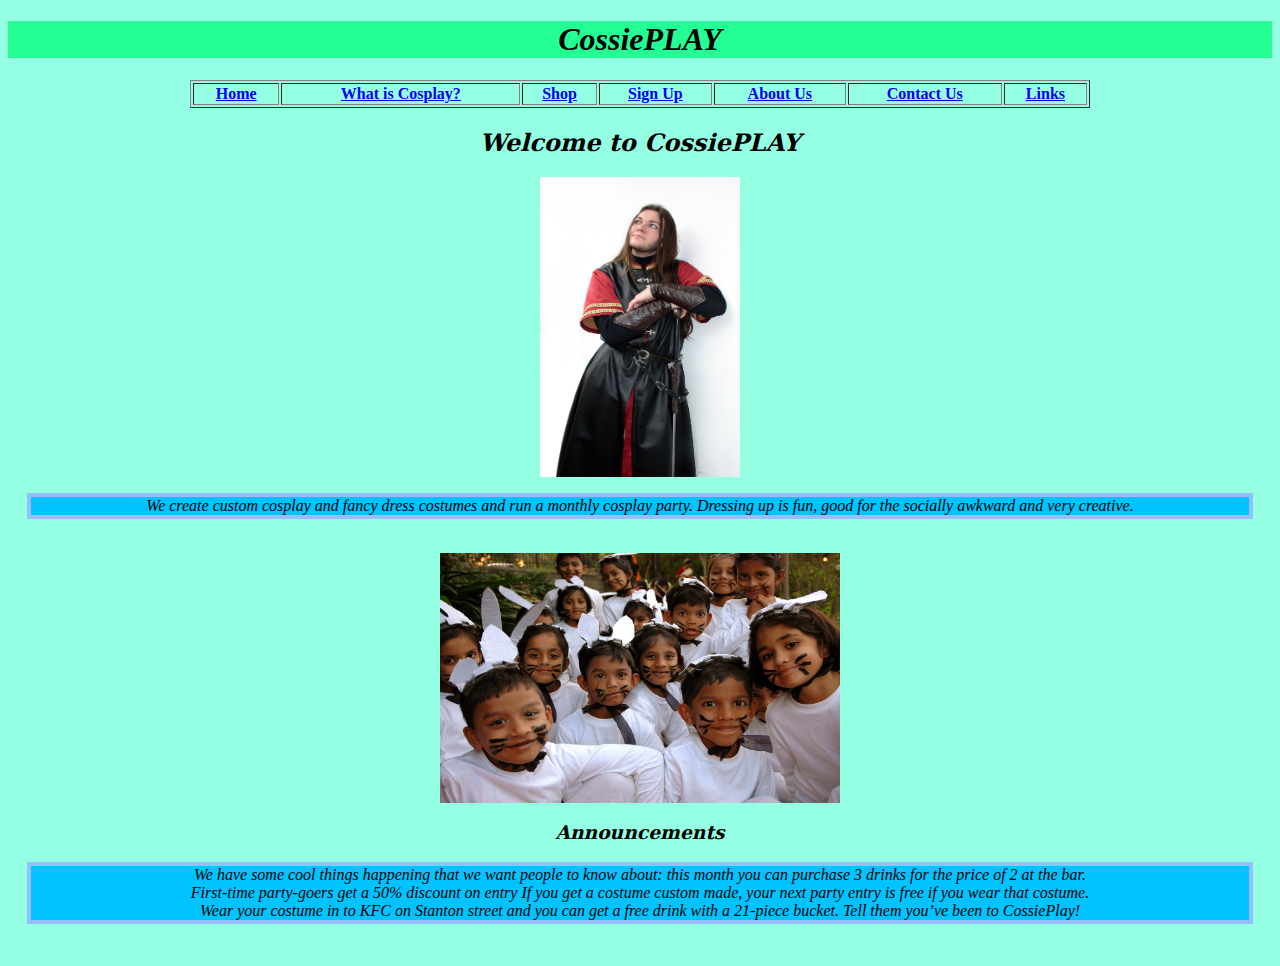
<file: cosieplay v1.1/index.html>
<!doctype html>
<html><!-- InstanceBegin template="/Templates/template.dwt" codeOutsideHTMLIsLocked="false" -->
<head>
<meta charset="utf-8">
<!-- InstanceBeginEditable name="doctitle" -->
<title>Home - CossiePLAY</title>
<!-- InstanceEndEditable -->
<!-- InstanceBeginEditable name="head" -->
<!-- InstanceEndEditable -->
<link href="css/cosieplay.css" rel="stylesheet" type="text/css">
</head>

<body>

	<h1 id="Banner">CossiePLAY</h1>
    
    
    <div id="Nav_Bar">
		<table width="900" border="1" align="center">
  			<tbody>
    			<tr>
      				<th><a href="index.html">Home</a></th>
                    <th><a href="what_is_cosplay.html">What is Cosplay?</a></th>
     				<th><a href="shop.html">Shop</a></th>
                    <th><a href="sign_up.html">Sign Up</a></th>
                	<th><a href="about_us.html">About Us</a></th>
                    <th><a href="contact_us.html">Contact Us</a></th>
                    <th><a href="links.html">Links</a></th>
    			</tr>
  			</tbody>
		</table>
    </div>
    
    <!-- InstanceBeginEditable name="EditRegion1" -->
	
	<h2 class="header">Welcome to CossiePLAY</h2>
    
    <img src="images/boromir-4-1478698.jpg" width="200" height="300" alt="" class="image"/>
    
	<p class="notebox">We create custom cosplay and fancy dress costumes and run a monthly cosplay party. Dressing up is fun, good for the socially awkward and very creative.</p> <br>
    
    <img src="images/we-re-rabbits-1439192-1279x850.jpg" width="400" height="250" alt="" class="image">
    
	<h3 class="header">Announcements</h3>
    
    <p class="notebox">We have some cool things happening that we want people to know about: this month you can purchase 3 drinks for the price of 2 at the bar.<br>
First-time party-goers get a 50% discount on entry
If you get a costume custom made, your next party entry is free if you wear that costume.<br>
Wear your costume in to KFC on Stanton street and you can get a free drink with a 21-piece bucket. Tell them you’ve been to CossiePlay!
</p><br>
    
	<!-- InstanceEndEditable -->

</body>
<!-- InstanceEnd --></html>
</file>
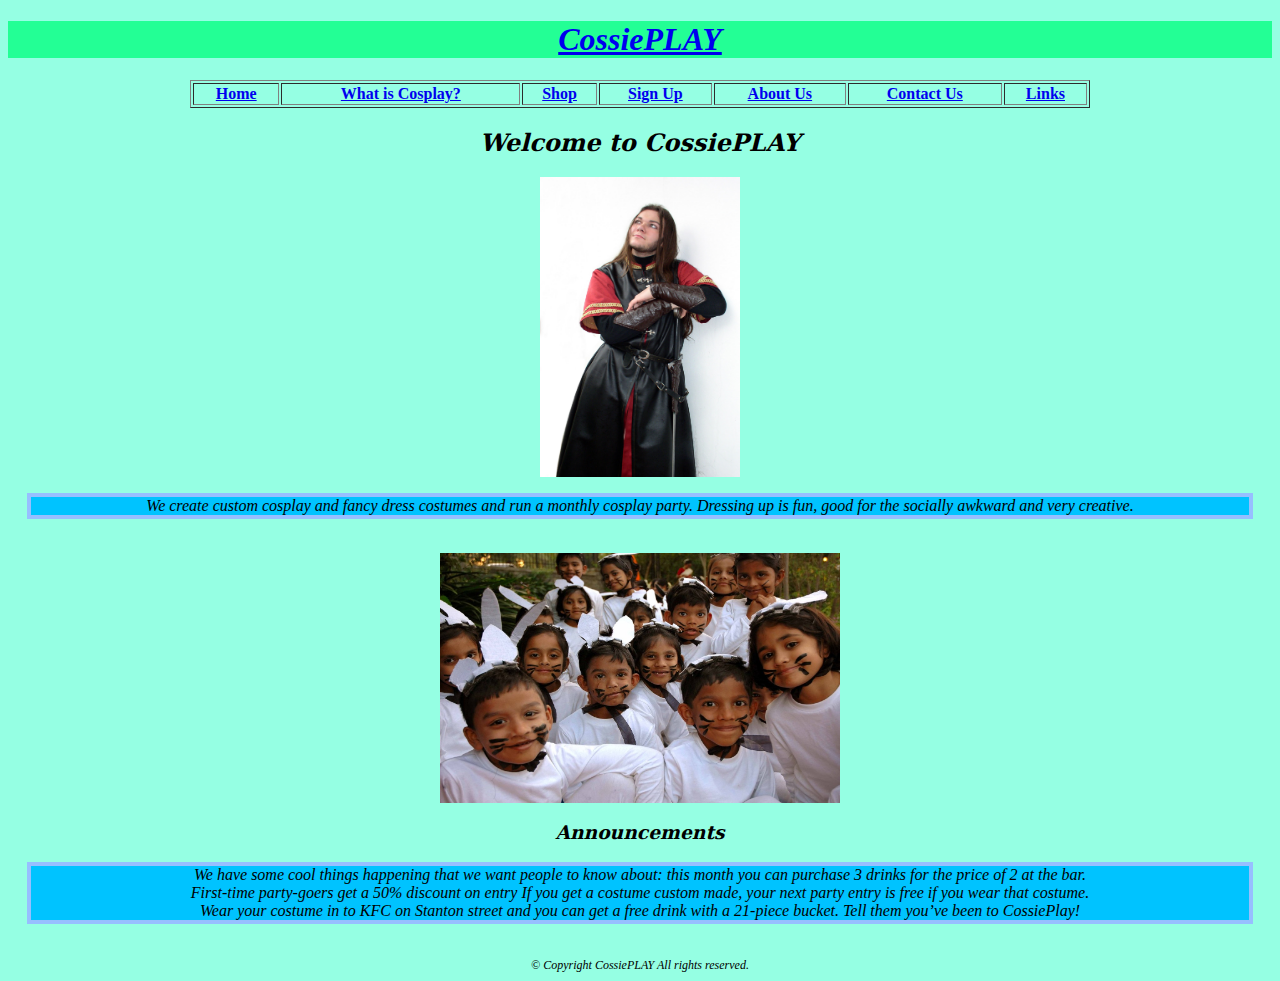
<file: cossieplay v1.2/index.html>
<!doctype html>
<html><!-- InstanceBegin template="/Templates/template.dwt" codeOutsideHTMLIsLocked="false" -->
<head>
<meta charset="utf-8">
<!-- InstanceBeginEditable name="doctitle" -->
<title>Home - CossiePLAY</title>
<!-- InstanceEndEditable -->
<!-- InstanceBeginEditable name="head" -->
<!-- InstanceEndEditable -->
<link href="css/cosieplay.css" rel="stylesheet" type="text/css">
</head>

<body>

	<h1 id="Banner"><a href="index.html">CossiePLAY</a></h1>
    
    
    <div id="Nav_Bar">
		<table width="900" border="1" align="center">
  			<tbody>
    			<tr>
      				<th><a href="index.html">Home</a></th>
                    <th><a href="what_is_cosplay.html">What is Cosplay?</a></th>
     				<th><a href="shop.html">Shop</a></th>
                    <th><a href="sign_up.html">Sign Up</a></th>
                	<th><a href="about_us.html">About Us</a></th>
                    <th><a href="contact_us.html">Contact Us</a></th>
                    <th><a href="links.html">Links</a></th>
    			</tr>
  			</tbody>
		</table>
    </div>
    
    <!-- InstanceBeginEditable name="EditRegion1" -->
	
	<h2 class="header">Welcome to CossiePLAY</h2>
    
    <img src="images/boromir-4-1478698.jpg" width="200" height="300" alt="" class="image"/>
    
	<p class="notebox">We create custom cosplay and fancy dress costumes and run a monthly cosplay party. Dressing up is fun, good for the socially awkward and very creative.</p> <br>
    
    <img src="images/we-re-rabbits-1439192-1279x850.jpg" width="400" height="250" alt="" class="image">
    
	<h3 class="header">Announcements</h3>
    
    <p class="notebox">We have some cool things happening that we want people to know about: this month you can purchase 3 drinks for the price of 2 at the bar.<br>
First-time party-goers get a 50% discount on entry
If you get a costume custom made, your next party entry is free if you wear that costume.<br>
Wear your costume in to KFC on Stanton street and you can get a free drink with a 21-piece bucket. Tell them you’ve been to CossiePlay!
</p><br>
    
	<!-- InstanceEndEditable -->

   <footer id="Footer">&copy; Copyright CossiePLAY All rights reserved.</footer>
   
</body>
<!-- InstanceEnd --></html>
</file>
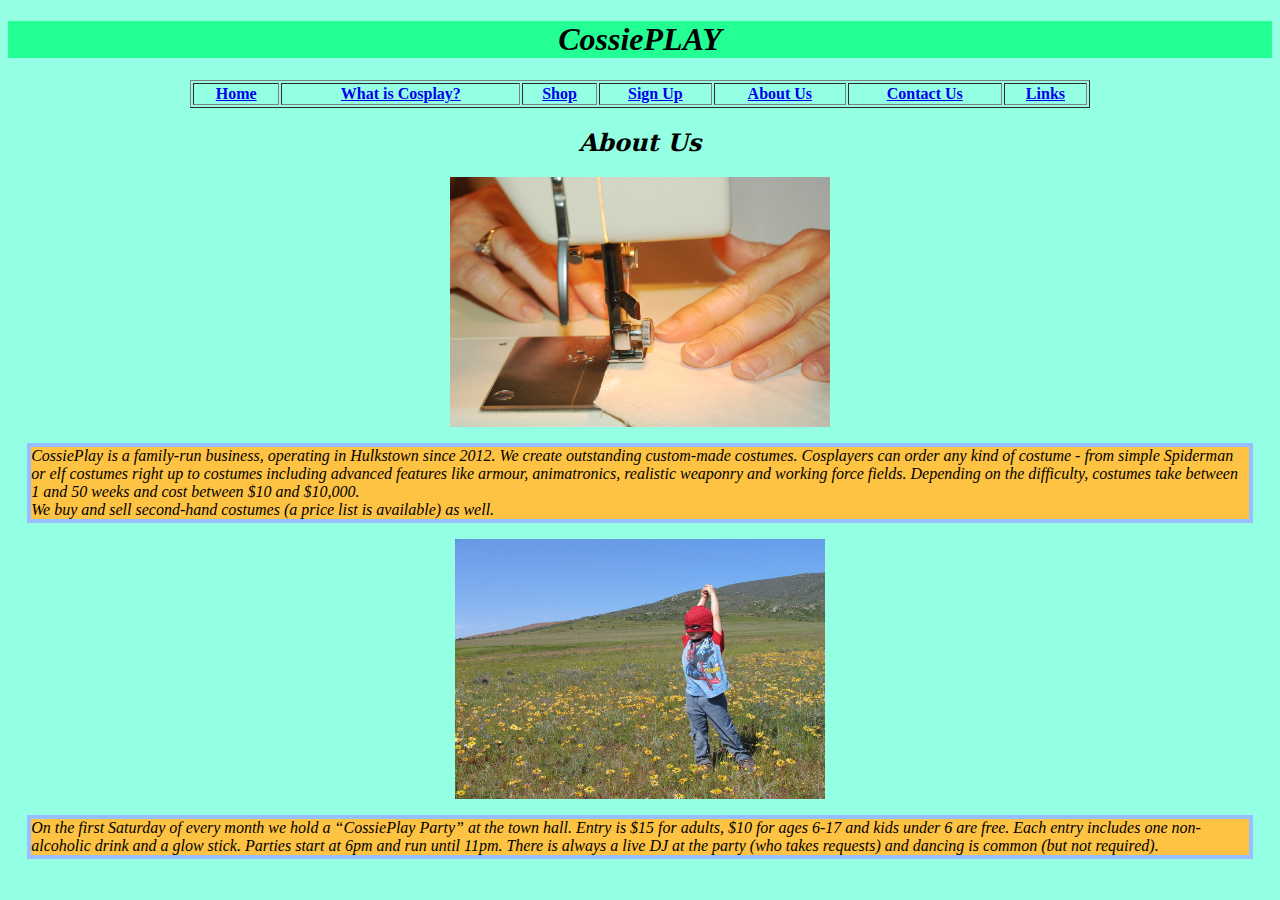
<file: cosieplay v1.1/about_us.html>
<!doctype html>
<html><!-- InstanceBegin template="/Templates/template.dwt" codeOutsideHTMLIsLocked="false" -->
<head>
<meta charset="utf-8">
<!-- InstanceBeginEditable name="doctitle" -->
<title>About Us - CossiePLAY</title>
<!-- InstanceEndEditable -->
<!-- InstanceBeginEditable name="head" -->
<!-- InstanceEndEditable -->
<link href="css/cosieplay.css" rel="stylesheet" type="text/css">
</head>

<body>

	<h1 id="Banner">CossiePLAY</h1>
    
    
    <div id="Nav_Bar">
		<table width="900" border="1" align="center">
  			<tbody>
    			<tr>
      				<th><a href="index.html">Home</a></th>
                    <th><a href="what_is_cosplay.html">What is Cosplay?</a></th>
     				<th><a href="shop.html">Shop</a></th>
                    <th><a href="sign_up.html">Sign Up</a></th>
                	<th><a href="about_us.html">About Us</a></th>
                    <th><a href="contact_us.html">Contact Us</a></th>
                    <th><a href="links.html">Links</a></th>
    			</tr>
  			</tbody>
		</table>
    </div>
    
    <!-- InstanceBeginEditable name="EditRegion1" -->
    
    <h2 class="header">About Us</h2>
	
    <img src="images/sewing-hands-1418016.jpg" width="380" height="250" alt=""/ class="image">
    
<p class="notebox4">CossiePlay is a family-run business, operating in Hulkstown since 2012. We create outstanding custom-made costumes. Cosplayers can order any kind of costume - from simple Spiderman or elf costumes right up to costumes including advanced features like armour, animatronics, realistic weaponry and working force fields. Depending on the difficulty, costumes take between 1 and 50 weeks and cost between $10 and $10,000.<br>
  We buy and sell second-hand costumes (a price list is available) as well.</p>

	<img src="images/spiderman-in-nature-2-1258899-640x480.jpg" width="370" height="260" alt=""/ class="image">
    
<p class="notebox4">On the first Saturday of every month we hold a “CossiePlay Party” at the town hall. Entry is $15 for adults, $10 for ages 6-17 and kids under 6 are free. Each entry includes one non-alcoholic drink and a glow stick. Parties start at 6pm and run until 11pm. There is always a live DJ at the party (who takes requests) and dancing is common (but not required). 
</p>
	<!-- InstanceEndEditable -->

</body>
<!-- InstanceEnd --></html>
</file>
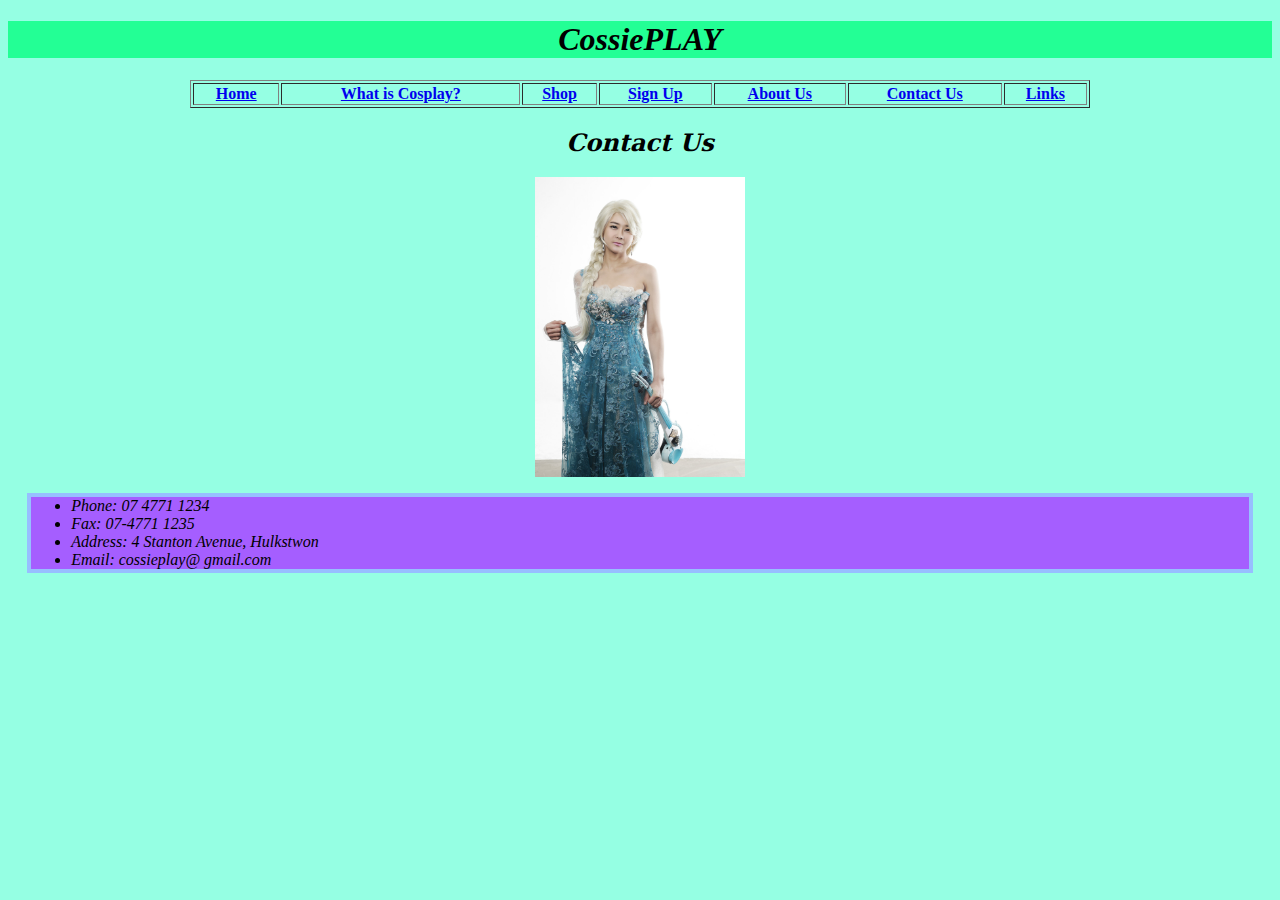
<file: cosieplay v1.1/contact_us.html>
<!doctype html>
<html><!-- InstanceBegin template="/Templates/template.dwt" codeOutsideHTMLIsLocked="false" -->
<head>
<meta charset="utf-8">
<!-- InstanceBeginEditable name="doctitle" -->
<title>Contact Us - CossiePLAY</title>
<!-- InstanceEndEditable -->
<!-- InstanceBeginEditable name="head" -->
<!-- InstanceEndEditable -->
<link href="css/cosieplay.css" rel="stylesheet" type="text/css">
</head>

<body>

	<h1 id="Banner">CossiePLAY</h1>
    
    
    <div id="Nav_Bar">
		<table width="900" border="1" align="center">
  			<tbody>
    			<tr>
      				<th><a href="index.html">Home</a></th>
                    <th><a href="what_is_cosplay.html">What is Cosplay?</a></th>
     				<th><a href="shop.html">Shop</a></th>
                    <th><a href="sign_up.html">Sign Up</a></th>
                	<th><a href="about_us.html">About Us</a></th>
                    <th><a href="contact_us.html">Contact Us</a></th>
                    <th><a href="links.html">Links</a></th>
    			</tr>
  			</tbody>
		</table>
    </div>
    
    <!-- InstanceBeginEditable name="EditRegion1" -->
    
    <h2 class="header">Contact Us</h2>
    
    <img src="images/winter-kingdom-798279_1920.jpg" width="210" height="300" alt=""/ class="image">
    
    <ul class="notebox3">
    	<li>Phone: 07 4771 1234</li>
        <li>Fax: 07-4771 1235</li>
        <li>Address: 4 Stanton Avenue, Hulkstwon</li>
        <li>Email: cossieplay@ gmail.com</li>
    </ul>
    
     <!-- InstanceEndEditable -->

</body>
<!-- InstanceEnd --></html>
</file>
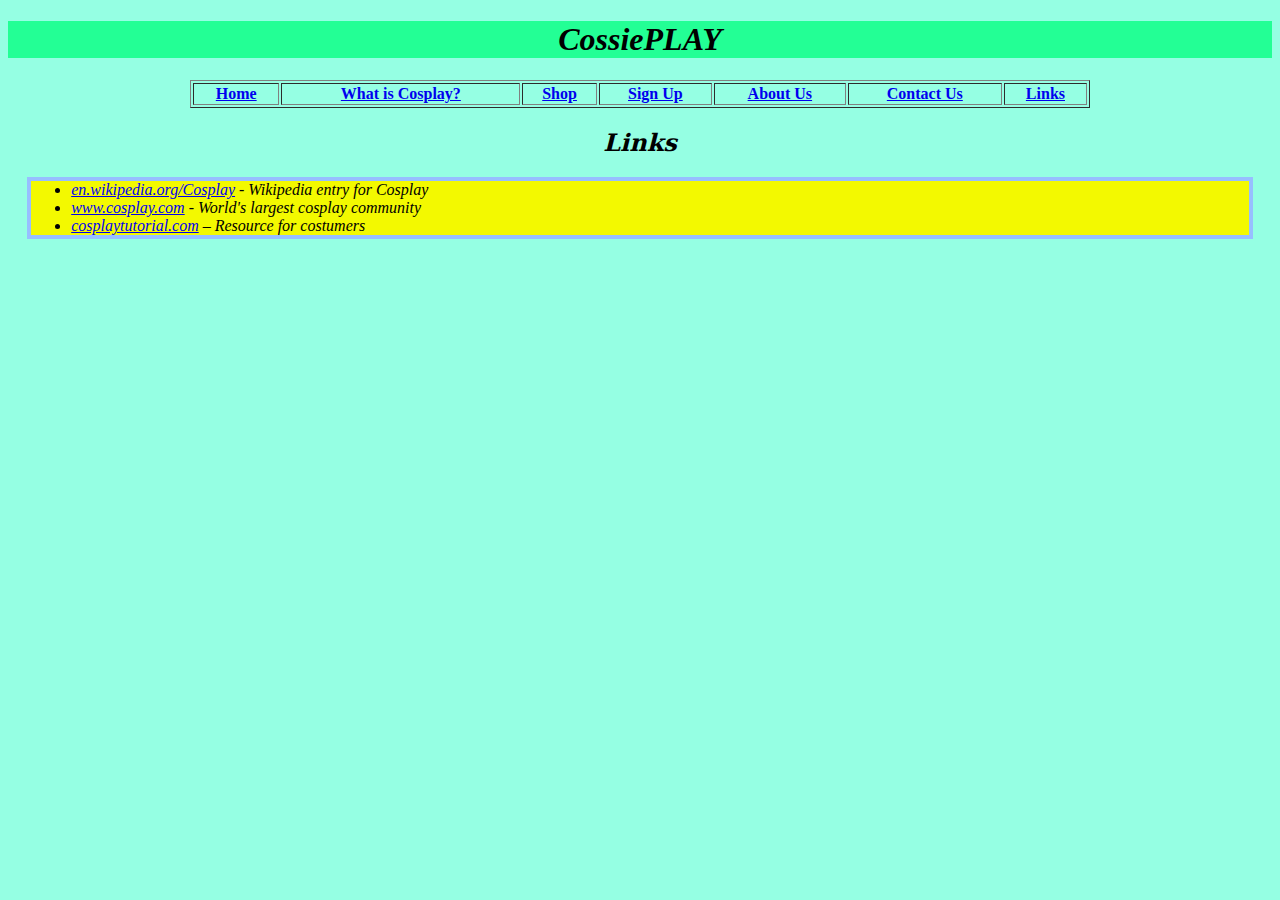
<file: cosieplay v1.1/links.html>
<!doctype html>
<html><!-- InstanceBegin template="/Templates/template.dwt" codeOutsideHTMLIsLocked="false" -->
<head>
<meta charset="utf-8">
<!-- InstanceBeginEditable name="doctitle" -->
<title>Links - CossiePLAY</title>
<!-- InstanceEndEditable -->
<!-- InstanceBeginEditable name="head" -->
<!-- InstanceEndEditable -->
<link href="css/cosieplay.css" rel="stylesheet" type="text/css">
</head>

<body>

	<h1 id="Banner">CossiePLAY</h1>
    
    
    <div id="Nav_Bar">
		<table width="900" border="1" align="center">
  			<tbody>
    			<tr>
      				<th><a href="index.html">Home</a></th>
                    <th><a href="what_is_cosplay.html">What is Cosplay?</a></th>
     				<th><a href="shop.html">Shop</a></th>
                    <th><a href="sign_up.html">Sign Up</a></th>
                	<th><a href="about_us.html">About Us</a></th>
                    <th><a href="contact_us.html">Contact Us</a></th>
                    <th><a href="links.html">Links</a></th>
    			</tr>
  			</tbody>
		</table>
    </div>
    
    <!-- InstanceBeginEditable name="EditRegion1" -->
    
    <h2 class="header">Links</h2>
    
    <ul class="notebox2">
    	<li> <a href ="https://en.wikipedia.org/wiki/Cosplay">en.wikipedia.org/Cosplay</a> - Wikipedia entry for Cosplay</li>
    	<li><a href="http://www.cosplay.com/">www.cosplay.com</a> - World's largest cosplay community</li>
    	<li><a href="http://cosplaytutorial.com/">cosplaytutorial.com</a> – Resource for costumers</li>
    </ul>
	
	<!-- InstanceEndEditable -->

</body>
<!-- InstanceEnd --></html>
</file>
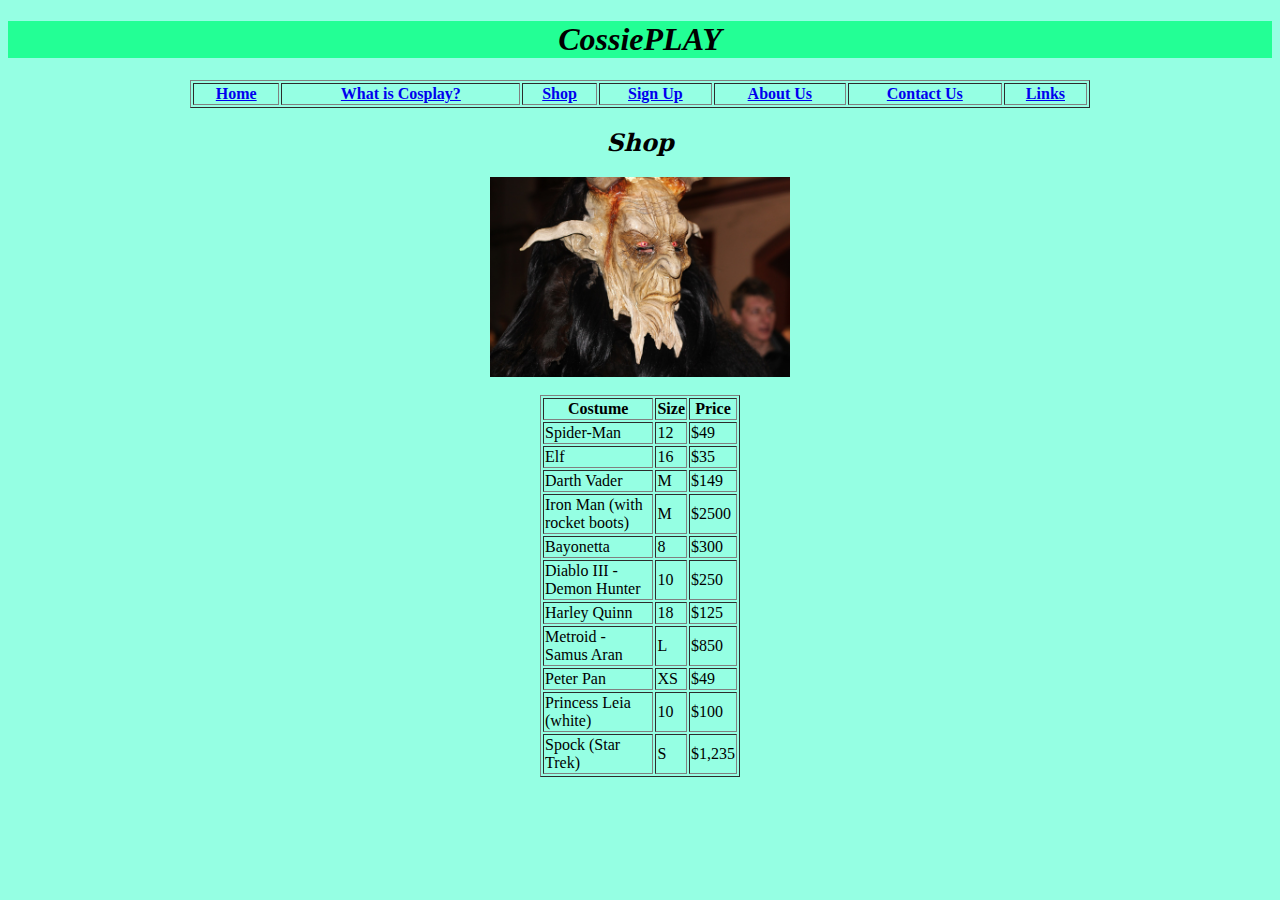
<file: cosieplay v1.1/shop.html>
<!doctype html>
<html><!-- InstanceBegin template="/Templates/template.dwt" codeOutsideHTMLIsLocked="false" -->
<head>
<meta charset="utf-8">
<!-- InstanceBeginEditable name="doctitle" -->
<title>Shop - CossiePLAY</title>
<!-- InstanceEndEditable -->
<!-- InstanceBeginEditable name="head" -->
<!-- InstanceEndEditable -->
<link href="css/cosieplay.css" rel="stylesheet" type="text/css">
</head>

<body>

	<h1 id="Banner">CossiePLAY</h1>
    
    
    <div id="Nav_Bar">
		<table width="900" border="1" align="center">
  			<tbody>
    			<tr>
      				<th><a href="index.html">Home</a></th>
                    <th><a href="what_is_cosplay.html">What is Cosplay?</a></th>
     				<th><a href="shop.html">Shop</a></th>
                    <th><a href="sign_up.html">Sign Up</a></th>
                	<th><a href="about_us.html">About Us</a></th>
                    <th><a href="contact_us.html">Contact Us</a></th>
                    <th><a href="links.html">Links</a></th>
    			</tr>
  			</tbody>
		</table>
    </div>
    
    <!-- InstanceBeginEditable name="EditRegion1" -->
    
    <h2 class="header">Shop</h2>
    
    <img src="images/devils-570861_1280.jpg" width="300" height="200" alt=""/ class="image"> <br>
	
	<table width="200" border="1" align="center">
  <tbody>
    <tr>
      <th scope="col">Costume</th>
      <th scope="col">Size</th>
      <th scope="col">Price</th>
    </tr>
    <tr>
      <td>Spider-Man</td>
      <td>12</td>
      <td>$49</td>
    </tr>
    <tr>
      <td>Elf</td>
      <td>16</td>
      <td>$35</td>
    </tr>
    <tr>
      <td>Darth Vader</td>
      <td>M</td>
      <td>$149</td>
    </tr>
    <tr>
      <td>Iron Man (with rocket boots)
</td>
      <td>M</td>
      <td>$2500</td>
    </tr>
    <tr>
      <td>Bayonetta</td>
      <td>8</td>
      <td>$300</td>
    </tr>
    <tr>
      <td>Diablo III - Demon Hunter</td>
      <td>10</td>
      <td>$250</td>
    </tr>
    <tr>
      <td>Harley Quinn</td>
      <td>18</td>
      <td>$125</td>
    </tr>
    <tr>
      <td>Metroid - Samus Aran</td>
      <td>L</td>
      <td>$850</td>
    </tr>
    <tr>
      <td>Peter Pan</td>
      <td>XS</td>
      <td>$49</td>
    </tr>
    <tr>
      <td>Princess Leia (white)</td>
      <td>10</td>
      <td>$100</td>
    </tr>
    <tr>
      <td>Spock (Star Trek)</td>
      <td>S</td>
      <td>$1,235</td>
    </tr>
  </tbody>
</table>

    
	<!-- InstanceEndEditable -->

</body>
<!-- InstanceEnd --></html>
</file>
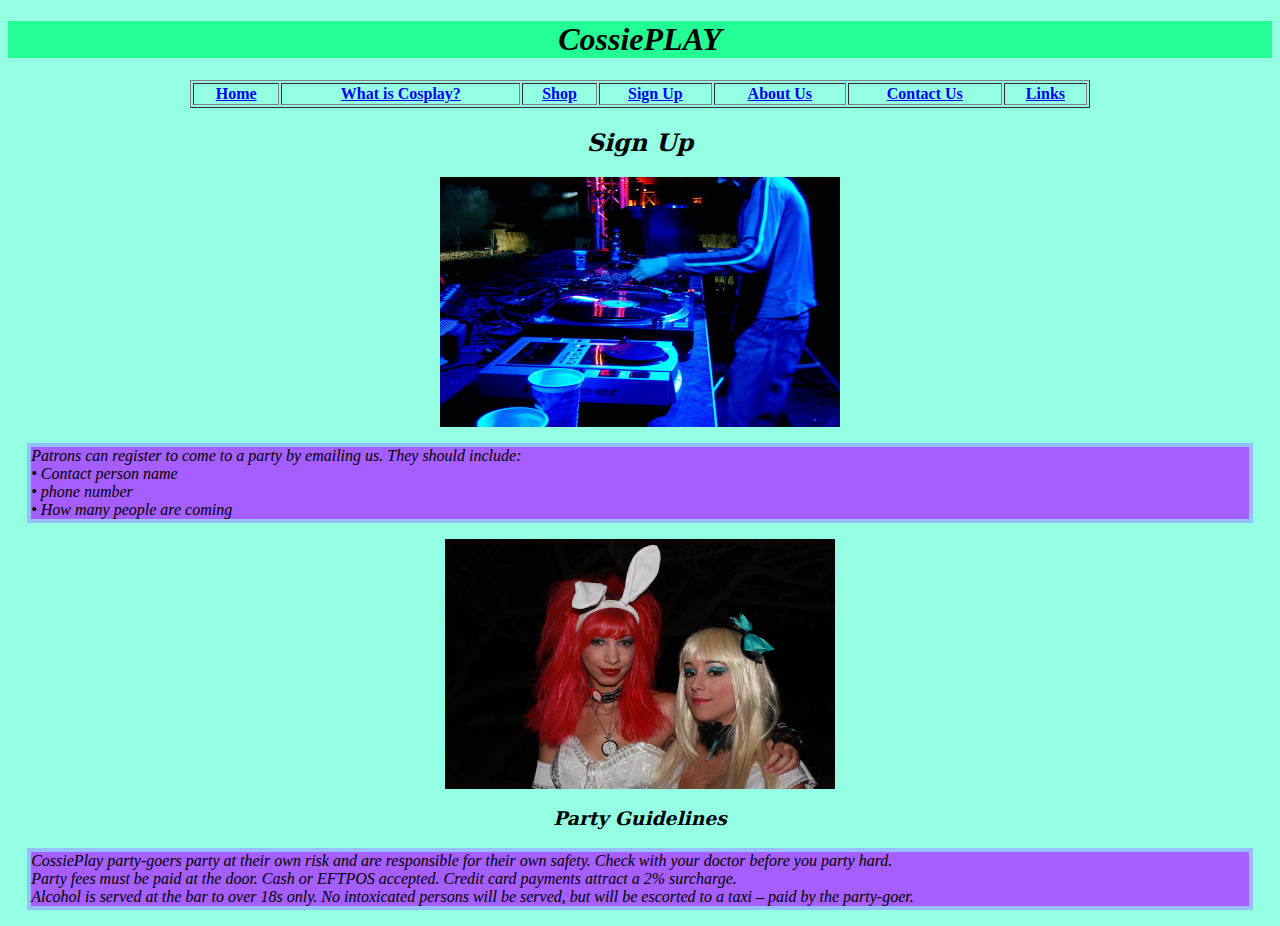
<file: cosieplay v1.1/sign_up.html>
<!doctype html>
<html><!-- InstanceBegin template="/Templates/template.dwt" codeOutsideHTMLIsLocked="false" -->
<head>
<meta charset="utf-8">
<!-- InstanceBeginEditable name="doctitle" -->
<title>Sign Up - CossiePLAY</title>
<!-- InstanceEndEditable -->
<!-- InstanceBeginEditable name="head" -->
<!-- InstanceEndEditable -->
<link href="css/cosieplay.css" rel="stylesheet" type="text/css">
</head>

<body>

	<h1 id="Banner">CossiePLAY</h1>
    
    
    <div id="Nav_Bar">
		<table width="900" border="1" align="center">
  			<tbody>
    			<tr>
      				<th><a href="index.html">Home</a></th>
                    <th><a href="what_is_cosplay.html">What is Cosplay?</a></th>
     				<th><a href="shop.html">Shop</a></th>
                    <th><a href="sign_up.html">Sign Up</a></th>
                	<th><a href="about_us.html">About Us</a></th>
                    <th><a href="contact_us.html">Contact Us</a></th>
                    <th><a href="links.html">Links</a></th>
    			</tr>
  			</tbody>
		</table>
    </div>
    
    <!-- InstanceBeginEditable name="EditRegion1" -->
    
    <h2 class="header">Sign Up</h2>
    
    <img src="images/party-1506740-640x480.jpg" width="400" height="250" alt=""/ class="image">
<p class="notebox3">Patrons can register to come to a party by emailing us.
  They should include:<br>
  •	Contact person name<br>
  •	phone number<br>
  •	How many people are coming
</p>

	<img src="images/alice-in-wonderland-872612_1280.jpg" width="390" height="250" alt=""/ class="image">
<h3 class="header">Party Guidelines</h3>
    
	<p class="notebox3">CossiePlay party-goers party at their own risk and are responsible for their own safety. Check with your doctor before you party hard.<br>
Party fees must be paid at the door. Cash or EFTPOS accepted. Credit card payments attract a 2% surcharge.<br> Alcohol is served at the bar to over 18s only. No intoxicated persons will be served, but will be escorted to a taxi – paid by the party-goer. 
</p>
	
	<!-- InstanceEndEditable -->

</body>
<!-- InstanceEnd --></html>
</file>
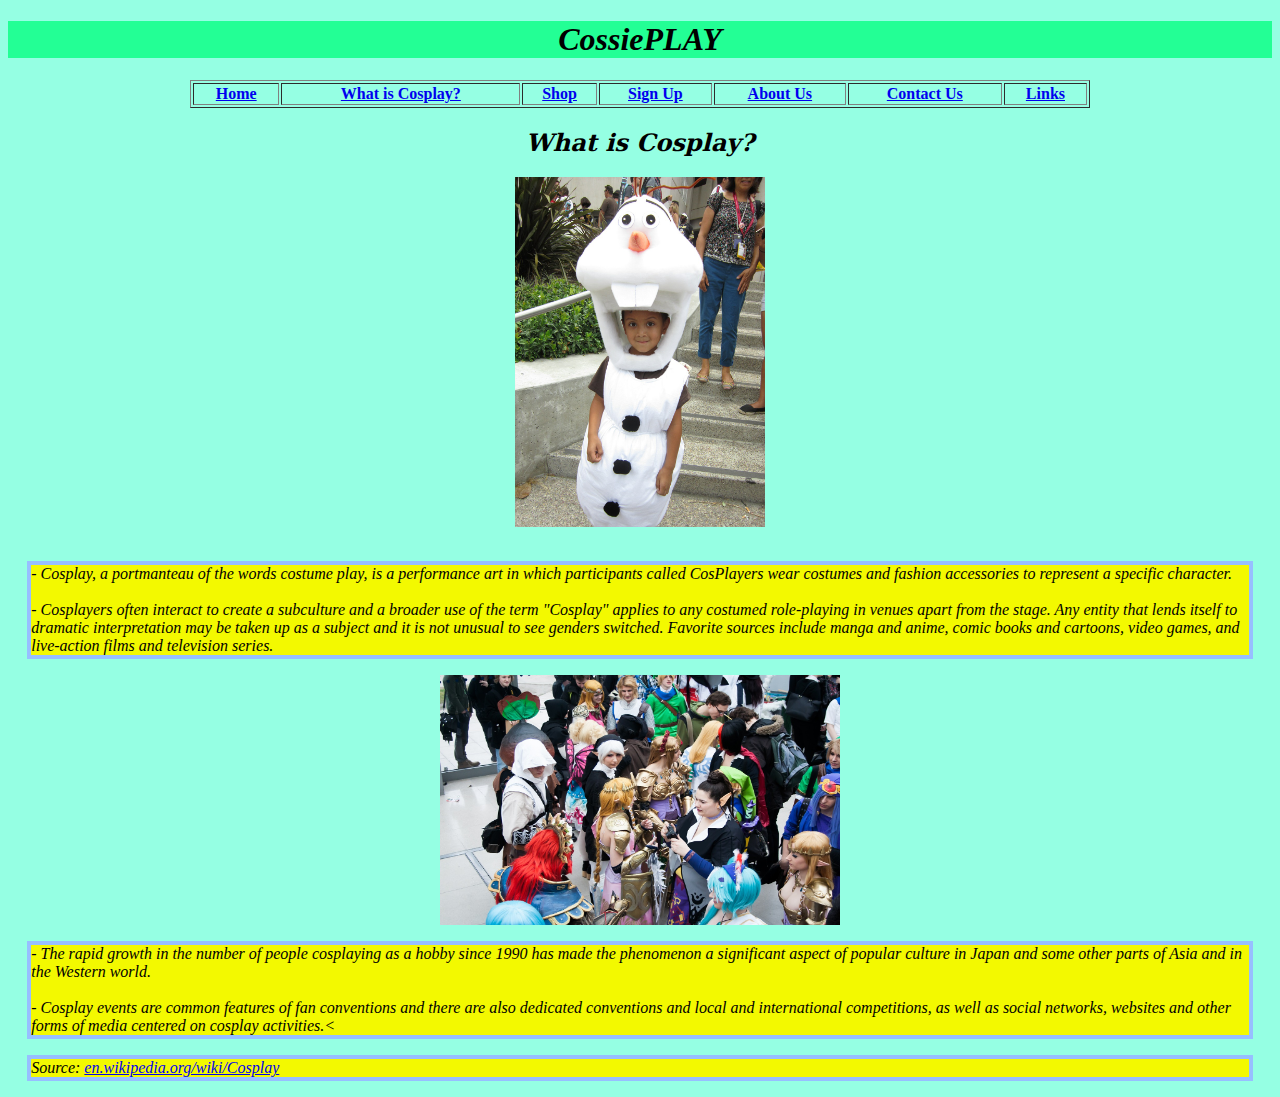
<file: cosieplay v1.1/what_is_cosplay.html>
<!doctype html>
<html><!-- InstanceBegin template="/Templates/template.dwt" codeOutsideHTMLIsLocked="false" -->
<head>
<meta charset="utf-8">
<!-- InstanceBeginEditable name="doctitle" -->
<title>What is Cosplay? - CossiePLAY</title>
<!-- InstanceEndEditable -->
<!-- InstanceBeginEditable name="head" -->
<!-- InstanceEndEditable -->
<link href="css/cosieplay.css" rel="stylesheet" type="text/css">
</head>

<body>

	<h1 id="Banner">CossiePLAY</h1>
    
    
    <div id="Nav_Bar">
		<table width="900" border="1" align="center">
  			<tbody>
    			<tr>
      				<th><a href="index.html">Home</a></th>
                    <th><a href="what_is_cosplay.html">What is Cosplay?</a></th>
     				<th><a href="shop.html">Shop</a></th>
                    <th><a href="sign_up.html">Sign Up</a></th>
                	<th><a href="about_us.html">About Us</a></th>
                    <th><a href="contact_us.html">Contact Us</a></th>
                    <th><a href="links.html">Links</a></th>
    			</tr>
  			</tbody>
		</table>
    </div>
    
    <!-- InstanceBeginEditable name="EditRegion1" -->
    
    <h2 class="header">What is Cosplay?</h2>
    
    <img src="images/olaf-630522_1280.jpg" width="250" height="350" alt="" class="image"/> 
	
	<br>
    
    <p class="notebox2"> - Cosplay, a portmanteau of the words costume play, is a performance art in which participants called CosPlayers wear costumes and fashion accessories to represent a specific character.<br><br> - Cosplayers often interact to create a subculture and a broader use of the term "Cosplay" applies to any costumed role-playing in venues apart from the stage. Any entity that lends itself to dramatic interpretation may be taken up as a subject and it is not unusual to see genders switched. Favorite sources include manga and anime, comic books and cartoons, video games, and live-action films and television series.</p>
    
    <img src="images/book-fair-678264_1280.jpg" width="400" height="250" alt=""/ class="image">
<p class="notebox2">- The rapid growth in the number of people cosplaying as a hobby since 1990 has made the phenomenon a significant aspect of popular culture in Japan and some other parts of Asia and in the Western world.<br><br> - Cosplay events are common features of fan conventions and there are also dedicated conventions and local and international competitions, as well as social networks, websites and other forms of media centered on cosplay activities.<</p>

	<p class="notebox2">
Source: <a href="https://en.wikipedia.org/wiki/Cosplay">en.wikipedia.org/wiki/Cosplay</a>
</p>
	
	<!-- InstanceEndEditable -->

</body>
<!-- InstanceEnd --></html>
</file>
<file: cosieplay v1.1/css/cosieplay.css>
@charset "utf-8";
/* CSS Document */

body {
	background-color:#95FFE3;
}

#Banner {
	font-family: Baskerville, "Palatino Linotype", Palatino, "Century Schoolbook L", "Times New Roman", serif;
	font-style:italic;
	text-align: center;
	background-color:#23FF95;
}

#Nav_Bar {
	text-align: center;
}

.header {
	font-family: Constantia, "Lucida Bright", "DejaVu Serif", Georgia, serif;
	font-style: italic;
	text-align:center;
}

#Content {
	background-color: #FFF500;
	font-family:"Lucida Grande", "Lucida Sans Unicode", "Lucida Sans", "DejaVu Sans", Verdana, sans-serif;
	font-style: italic;
}
#Footer {
	text-align: center;
	font-size: 9px;
	font-family:Cambria, "Hoefler Text", "Liberation Serif", Times, "Times New Roman", serif;
	font-style:italic;
}

.notebox {
  clear:both; 
  background-color:#00C3FF;
  font-family:Baskerville, "Palatino Linotype", Palatino, "Century Schoolbook L", "Times New Roman", serif;
  font-style: italic;
  border:#97bfff 4px solid; margin-right: 1.2em; margin-left: 1.2em;
  text-align:center;
}
.notebox_h4 {
  font-size: 4em; margin:0px; font-style:normal;
  padding-left:0.1em; padding-right:0.3em; padding-top:0.2em; padding-bottom:0.2em;
  background-color:#97bfff;
  text-align:left;
}
.notebox_p {
  font-size:2em; margin:4px;
  font-style: normal;
  padding-left:0.3em; padding-right:0.3em; padding-top:0.5em; padding-bottom:0.5em;
  text-align:left;
}

.notebox2 {
  clear:both; 
  background-color:#F3F900;
  font-family:Baskerville, "Palatino Linotype", Palatino, "Century Schoolbook L", "Times New Roman", serif;
  font-style: italic;
  border:#97bfff 4px solid; margin-right: 1.2em; margin-left: 1.2em;
}

.notebox3 {
  clear:both; 
  background-color:#A55EFF;
  font-family:Baskerville, "Palatino Linotype", Palatino, "Century Schoolbook L", "Times New Roman", serif;
  font-style: italic;
  border:#97bfff 4px solid; margin-right: 1.2em; margin-left: 1.2em;
}

.notebox4 {
  clear:both; 
  background-color:#FFC343;
  font-family:Baskerville, "Palatino Linotype", Palatino, "Century Schoolbook L", "Times New Roman", serif;
  font-style: italic;
  border:#97bfff 4px solid; margin-right: 1.2em; margin-left: 1.2em;
}

.image {
	margin-right: auto;
	margin-left: auto;
	display: block;
}

a:hover {
	color: #FF0004;
}


@media screen{
}
</file>
<file: cossieplay v1.2/css/cosieplay.css>
@charset "utf-8";
/* CSS Document */

body {
	background-color:#95FFE3;
}

#Banner {
	font-family: Baskerville, "Palatino Linotype", Palatino, "Century Schoolbook L", "Times New Roman", serif;
	font-style:italic;
	text-align: center;
	background-color:#23FF95;
}

#Nav_Bar {
	text-align: center;
}

.header {
	font-family: Constantia, "Lucida Bright", "DejaVu Serif", Georgia, serif;
	font-style: italic;
	text-align:center;
}

#Content {
	background-color: #FFF500;
	font-family:"Lucida Grande", "Lucida Sans Unicode", "Lucida Sans", "DejaVu Sans", Verdana, sans-serif;
	font-style: italic;
}
#Footer {
	text-align: center;
	font-size: 12px;
	font-family:Cambria, "Hoefler Text", "Liberation Serif", Times, "Times New Roman", serif;
	font-style:italic;
}

.notebox {
  clear:both; 
  background-color:#00C3FF;
  font-family:Baskerville, "Palatino Linotype", Palatino, "Century Schoolbook L", "Times New Roman", serif;
  font-style: italic;
  border:#97bfff 4px solid; margin-right: 1.2em; margin-left: 1.2em;
  text-align:center;
}
.notebox_h4 {
  font-size: 4em; margin:0px; font-style:normal;
  padding-left:0.1em; padding-right:0.3em; padding-top:0.2em; padding-bottom:0.2em;
  background-color:#97bfff;
  text-align:left;
}
.notebox_p {
  font-size:2em; margin:4px;
  font-style: normal;
  padding-left:0.3em; padding-right:0.3em; padding-top:0.5em; padding-bottom:0.5em;
  text-align:left;
}

.notebox2 {
  clear:both; 
  background-color:#F3F900;
  font-family:Baskerville, "Palatino Linotype", Palatino, "Century Schoolbook L", "Times New Roman", serif;
  font-style: italic;
  border:#97bfff 4px solid; margin-right: 1.2em; margin-left: 1.2em;
}

.notebox3 {
  clear:both; 
  background-color:#A55EFF;
  font-family:Baskerville, "Palatino Linotype", Palatino, "Century Schoolbook L", "Times New Roman", serif;
  font-style: italic;
  border:#97bfff 4px solid; margin-right: 1.2em; margin-left: 1.2em;
}

.notebox4 {
  clear:both; 
  background-color:#FFC343;
  font-family:Baskerville, "Palatino Linotype", Palatino, "Century Schoolbook L", "Times New Roman", serif;
  font-style: italic;
  border:#97bfff 4px solid; margin-right: 1.2em; margin-left: 1.2em;
}

.image {
	margin-right: auto;
	margin-left: auto;
	display: block;
}

a:hover {
	color: #FF0004;
}


@media screen{
}
</file>
